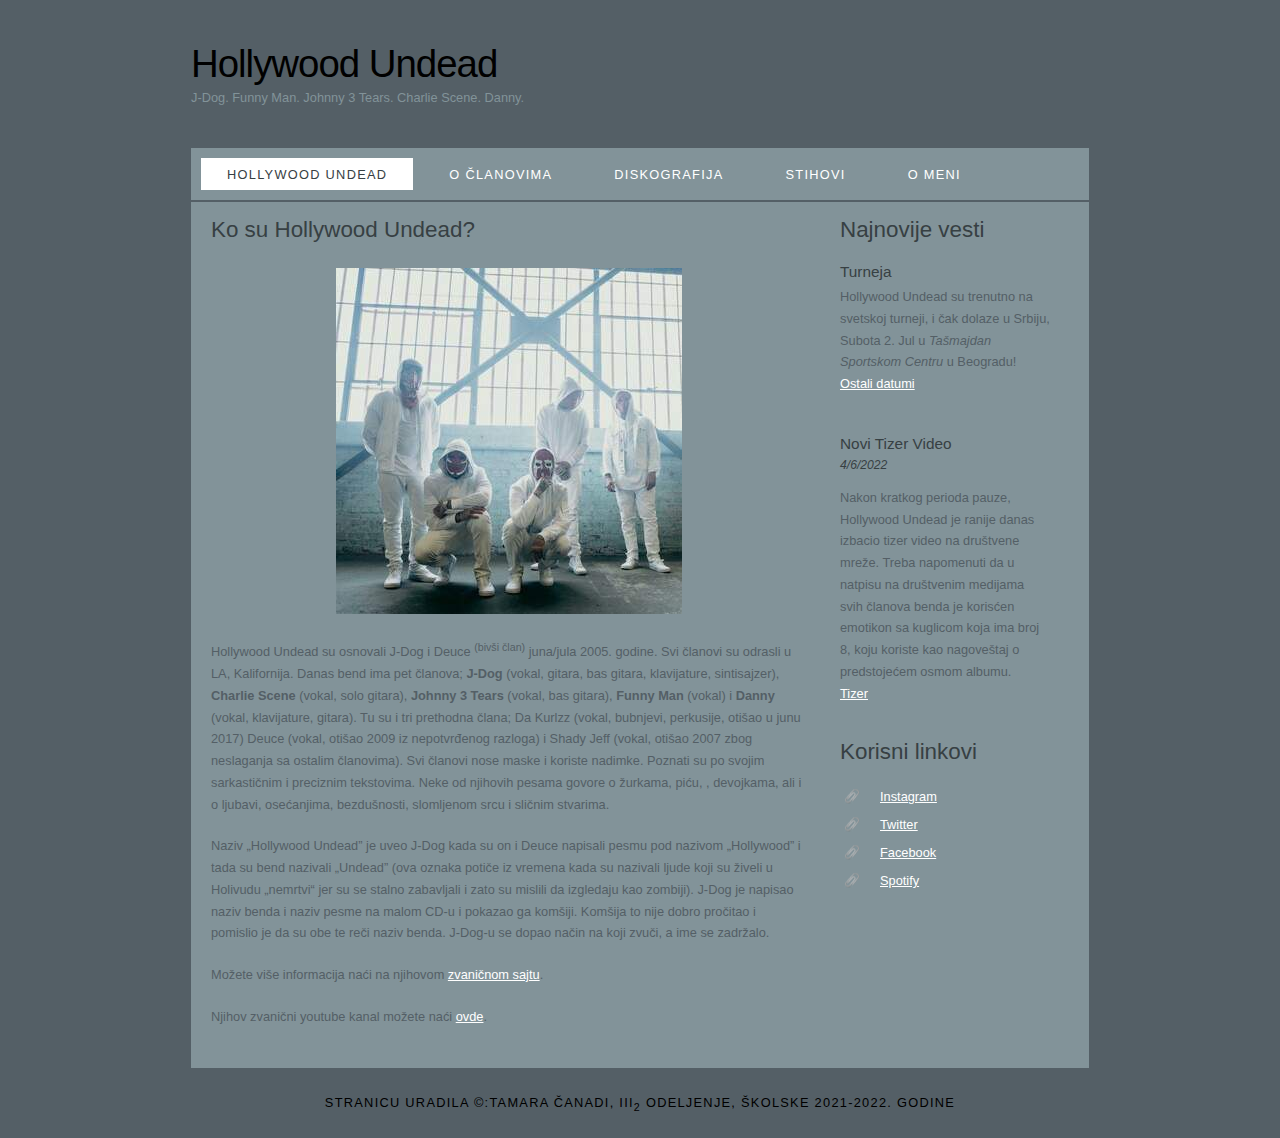
<file: index.html>
<!DOCTYPE HTML>
<html>

<head>
  <title>Hollywood Undead</title>
  <meta name="description" content="website description" />
  <meta name="keywords" content="website keywords, website keywords" />
  <meta http-equiv="content-type" content="text/html; charset=UTF-8" />
  <link rel="stylesheet" type="text/css" href="style/style.css" title="style" />
</head>

<body>
  <div id="main">
    <div id="header">
      <div id="logo">
        <div id="logo_text">
          <h1>Hollywood Undead<span class="logo_colour"></h1>
          <h2>J-Dog. Funny Man. Johnny 3 Tears. Charlie Scene. Danny.</h2>
        </div>
      </div>
      <div id="menubar">
        <ul id="menu">
          <li class="selected"><a href="index.html">HollyWood Undead</a></li>
          <li><a href="examples.html">O članovima</a></li>
          <li><a href="page.html">Diskografija</a></li>
          <li><a href="another_page.html">Stihovi</a></li>
          <li><a href="contact.html">O meni</a></li>
        </ul>
      </div>
    </div>
    <div id="site_content">
      <div class="sidebar">
        <h3>Najnovije vesti</h3>
        <h4>Turneja</h4>
        <p>Hollywood Undead su trenutno na svetskoj turneji, i čak dolaze u Srbiju, Subota 2. Jul u <i>Tašmajdan Sportskom Centru </i>u Beogradu!<br /><a href="https://store.hollywoodundead.com/pages/tour">Ostali datumi</a></p>
        <p></p>
        <h4>Novi Tizer Video</h4>
        <h5>4/6/2022</h5>
        <p>Nakon kratkog perioda pauze, Hollywood Undead je ranije danas izbacio tizer video na društvene mreže. Treba napomenuti da u natpisu na društvenim medijama svih članova benda je korisćen emotikon sa kuglicom koja ima broj 8, koju koriste kao nagoveštaj o predstojećem osmom albumu. <br /><a href="https://twitter.com/hollywoodundead/status/1533152260166799360">Tizer</a></p>
        <h3>Korisni linkovi</h3>
        <ul>
          <li><a href="https://www.instagram.com/hollywoodundead/">Instagram</a></li>
          <li><a href="https://mobile.twitter.com/hollywoodundead">Twitter</a></li>
          <li><a href="https://www.facebook.com/hollywoodundead">Facebook</a></li>
          <li><a href="https://open.spotify.com/artist/0CEFCo8288kQU7mJi25s6E">Spotify</a></li>
      </div>
      <div id="content">
        <h1>Ko su Hollywood Undead?</h1>
        <span class="center"><img src="style/prvaslika.jpg"/></span>
        <p>Hollywood Undead su osnovali J-Dog i Deuce <sup>(bivši član)</sup> juna/jula 2005. godine. Svi članovi su odrasli u LA, Kalifornija. Danas bend ima pet članova; <b>J-Dog</b> (vokal, gitara, bas gitara, klavijature, sintisajzer), <b>Charlie Scene</b> (vokal, solo gitara), <B>Johnny 3 Tears</B> (vokal, bas gitara), <b>Funny Man</b> (vokal) i <b>Danny</b> (vokal, klavijature, gitara). Tu su i tri prethodna člana; Da Kurlzz (vokal, bubnjevi, perkusije, otišao u junu 2017) Deuce (vokal, otišao 2009 iz nepotvrđenog razloga) i Shady Jeff (vokal, otišao 2007 zbog neslaganja sa ostalim članovima). Svi članovi nose maske i koriste nadimke. Poznati su po svojim sarkastičnim i preciznim tekstovima. Neke od njihovih pesama govore o žurkama, piću, , devojkama, ali i o ljubavi, osećanjima, bezdušnosti, slomljenom srcu i sličnim stvarima.</p>
        <p>Naziv „Hollywood Undead” je uveo J-Dog kada su on i Deuce napisali pesmu pod nazivom „Hollywood” i tada su bend nazivali „Undead” (ova oznaka potiče iz vremena kada su nazivali ljude koji su živeli u Holivudu „nemrtvi“ jer su se stalno zabavljali i zato su mislili da izgledaju kao zombiji). J-Dog je napisao naziv benda i naziv pesme na malom CD-u i pokazao ga komšiji. Komšija to nije dobro pročitao i pomislio je da su obe te reči naziv benda. J-Dog-u se dopao način na koji zvuči, a ime se zadržalo.</p>
        <p>Možete više informacija naći na njihovom  <a href="https://store.hollywoodundead.com/">zvaničnom sajtu</a>.</p>
        <p>Njihov zvanični youtube kanal možete naći <a href="https://www.youtube.com/channel/UCYEIC1WKHEJHR971HIySQMg">ovde</a>.</p>
      </div>
    </div>
    <div id="footer">
      <p>Stranicu uradila &copy;:Tamara Čanadi, III<sub>2</sub> odeljenje, školske 2021-2022. godine</p>
    </div>
  </div>
</body>
</html>
</file>
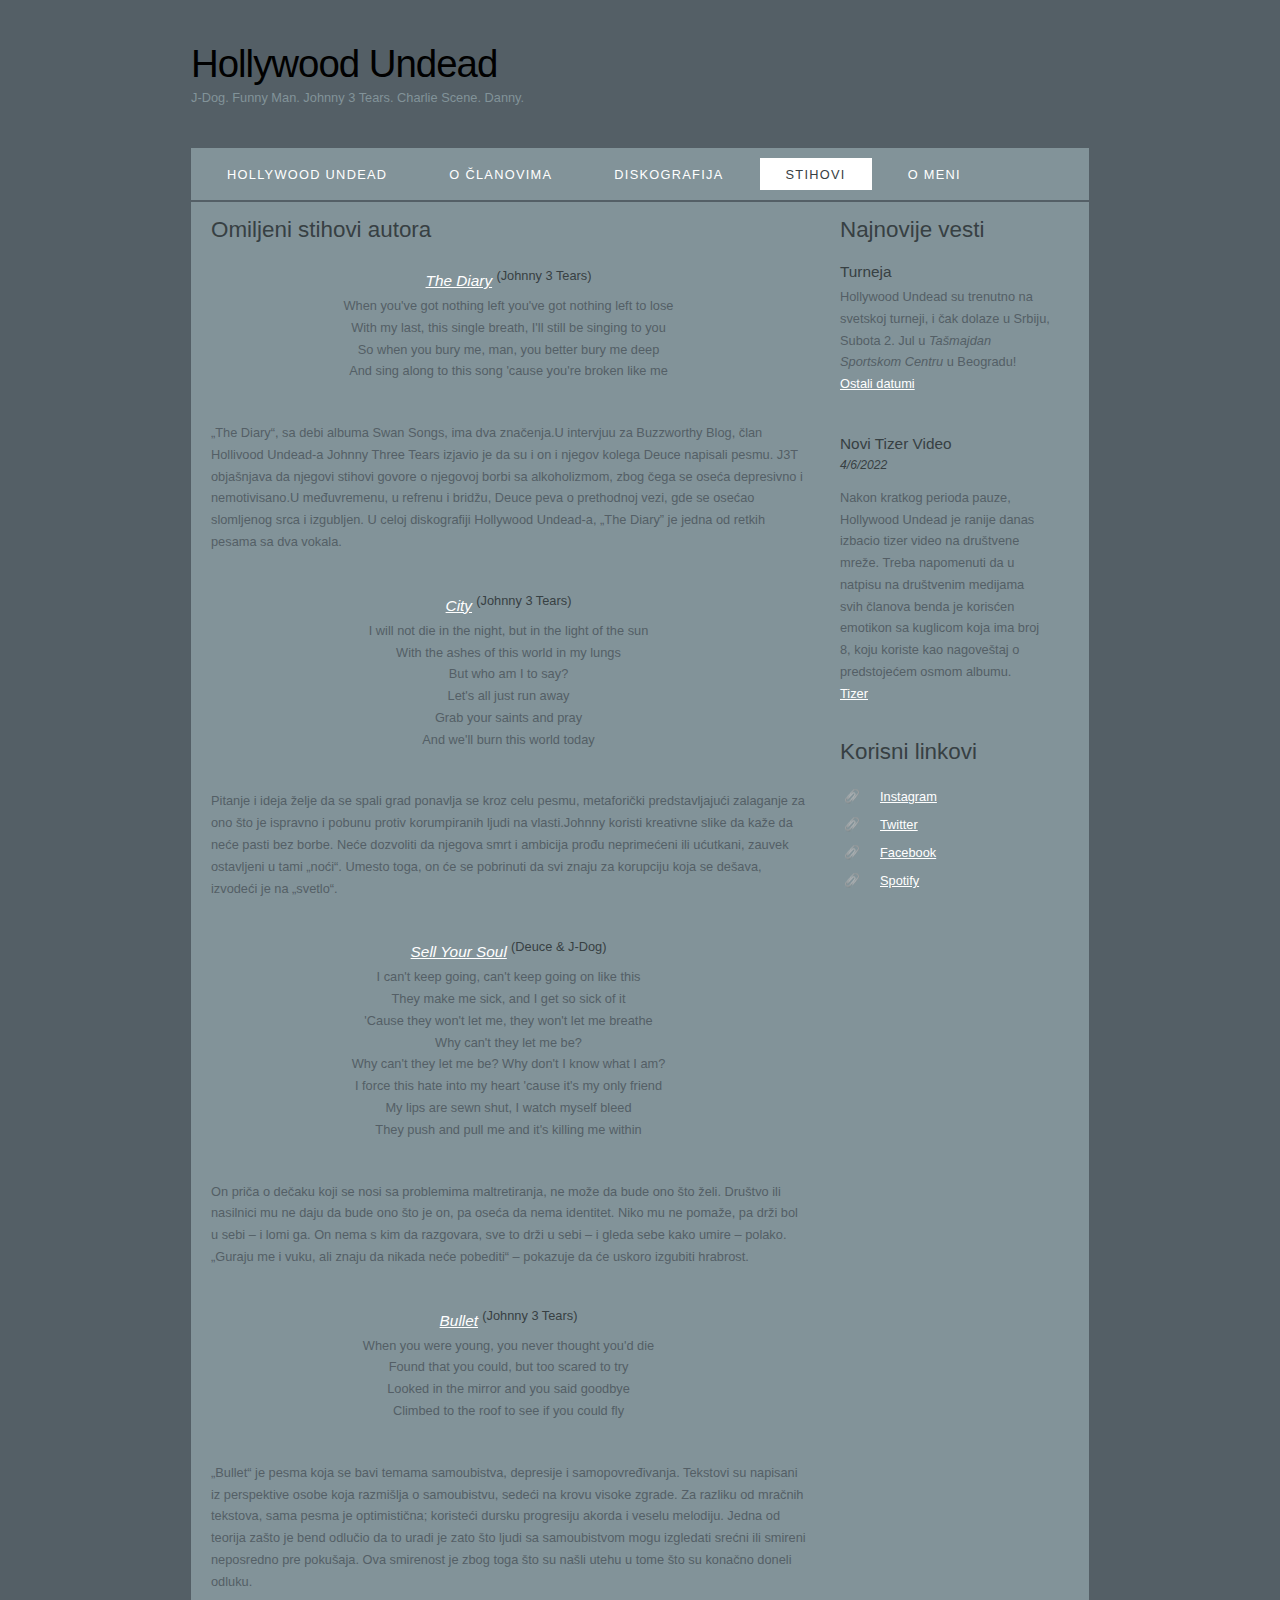
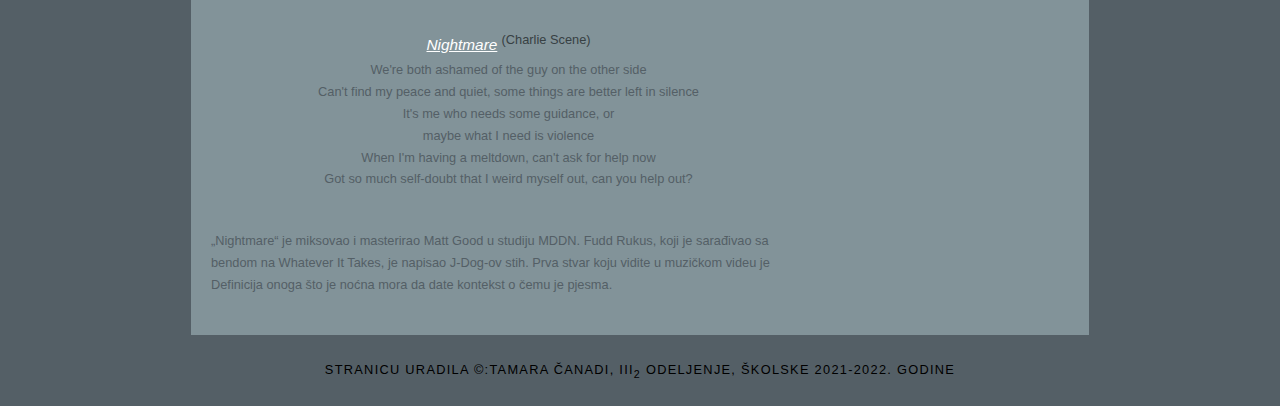
<file: another_page.html>
<!DOCTYPE HTML>
<html>

<head>
  <title>Tekstovi</title>
  <meta name="description" content="website description" />
  <meta name="keywords" content="website keywords, website keywords" />
  <meta http-equiv="content-type" content="text/html; charset=UTF-8" />
  <link rel="stylesheet" type="text/css" href="style/style.css" title="style" />
</head>

<body>
  <div id="main">
    <div id="header">
      <div id="logo">
        <div id="logo_text">
          <h1>Hollywood Undead<span class="logo_colour"></h1>
          <h2>J-Dog. Funny Man. Johnny 3 Tears. Charlie Scene. Danny.</h2>
        </div>
      </div>
      <div id="menubar">
        <ul id="menu">
          <li><a href="index.html">Hollywood Undead</a></li>
          <li><a href="examples.html">O članovima</a></li>
          <li><a href="page.html">Diskografija</a></li>
          <li class="selected"><a href="another_page.html">Stihovi</a></li>
          <li><a href="contact.html">O meni</a></li>
        </ul>
      </div>
    </div>
    <div id="site_content">
      <div class="sidebar">
        <h3>Najnovije vesti</h3>
        <h4>Turneja</h4>
        <p>Hollywood Undead su trenutno na svetskoj turneji, i čak dolaze u Srbiju, Subota 2. Jul u <i>Tašmajdan Sportskom Centru </i>u Beogradu!<br /><a href="https://store.hollywoodundead.com/pages/tour">Ostali datumi</a></p>
        <p></p>
        <h4>Novi Tizer Video</h4>
        <h5>4/6/2022</h5>
        <p>Nakon kratkog perioda pauze, Hollywood Undead je ranije danas izbacio tizer video na društvene mreže. Treba napomenuti da u natpisu na društvenim medijama svih članova benda je korisćen emotikon sa kuglicom koja ima broj 8, koju koriste kao nagoveštaj o predstojećem osmom albumu. <br /><a href="https://twitter.com/hollywoodundead/status/1533152260166799360">Tizer</a></p>
        <h3>Korisni linkovi</h3>
        <ul>
          <li><a href="https://www.instagram.com/hollywoodundead/">Instagram</a></li>
          <li><a href="https://mobile.twitter.com/hollywoodundead">Twitter</a></li>
          <li><a href="https://www.facebook.com/hollywoodundead">Facebook</a></li>
          <li><a href="https://open.spotify.com/artist/0CEFCo8288kQU7mJi25s6E">Spotify</a></li>
        </ul>
      </div>
      <div id="content">
        <h1>Omiljeni stihovi autora</h1>
        <span class="center">  <section>
          <h4><i><a href="https://www.youtube.com/watch?v=sHA6FbsTQKw">The Diary</a></i> <sup>(Johnny 3 Tears)</sup></h4>
         <p>When you've got nothing left you've got nothing left to lose<br>
          With my last, this single breath, I'll still be singing to you<br>
          So when you bury me, man, you better bury me deep<br>
          And sing along to this song 'cause you're broken like me<br></p>
         </section></span>
         <P>„The Diary“, sa debi albuma Swan Songs, ima dva značenja.U intervjuu za Buzzworthy Blog, član Hollivood Undead-a Johnny Three Tears izjavio je da su i on i njegov kolega Deuce napisali pesmu. J3T objašnjava da njegovi stihovi govore o njegovoj borbi sa alkoholizmom, zbog čega se oseća depresivno i nemotivisano.U međuvremenu, u refrenu i bridžu, Deuce peva o prethodnoj vezi, gde se osećao slomljenog srca i izgubljen.
          U celoj diskografiji Hollywood Undead-a, „The Diary” je jedna od retkih pesama sa dva vokala.</p>
          <span class="center">  <section>
              <h4><i><a href="https://www.youtube.com/watch?v=CnPhtmgUYQ0">City</a></i> <sup>(Johnny 3 Tears)</sup></h4>
             <p>I will not die in the night, but in the light of the sun<br>
              With the ashes of this world in my lungs<br>
              But who am I to say?<br>
              Let's all just run away<br>
              Grab your saints and pray<br>
              And we'll burn this world today<br></p>
             </section></span>
             <p>Pitanje i ideja želje da se spali grad ponavlja se kroz celu pesmu, metaforički predstavljajući zalaganje za ono što je ispravno i pobunu protiv korumpiranih ljudi na vlasti.Johnny koristi kreativne slike da kaže da neće pasti bez borbe. Neće dozvoliti da njegova smrt i ambicija prođu neprimećeni ili ućutkani, zauvek ostavljeni u tami „noći“. Umesto toga, on će se pobrinuti da svi znaju za korupciju koja se dešava, izvodeći je na „svetlo“.</p>
                      <span class="center">  <section>
              <h4><i><a href="https://www.youtube.com/watch?v=UAn8cEwWq4Q">Sell Your Soul</a></i> <sup>(Deuce & J-Dog)</sup></h4>
             <p>I can't keep going, can't keep going on like this<br>
              They make me sick, and I get so sick of it<br>
              'Cause they won't let me, they won't let me breathe<br>
              Why can't they let me be?<br>
              Why can't they let me be? Why don't I know what I am?<br>
              I force this hate into my heart 'cause it's my only friend<br>
              My lips are sewn shut, I watch myself bleed<br>
              They push and pull me and it's killing me within<br></p>
             </section></span>
             <p>On priča o dečaku koji se nosi sa problemima maltretiranja, ne može da bude ono što želi. Društvo ili nasilnici mu ne daju da bude ono što je on, pa oseća da nema identitet. Niko mu ne pomaže, pa drži bol u sebi – i lomi ga. On nema s kim da razgovara, sve to drži u sebi – i gleda sebe kako umire – polako. „Guraju me i vuku, ali znaju da nikada neće pobediti“ – pokazuje da će uskoro izgubiti hrabrost. </p>
             <span class="center">  <section>
            <h4><i><a href="https://www.youtube.com/watch?v=lP077RitNAc">Bullet</a></i> <sup>(Johnny 3 Tears)</sup></h4>
           <p>When you were young, you never thought you'd die<br>
            Found that you could, but too scared to try<br>
            Looked in the mirror and you said goodbye<br>
            Climbed to the roof to see if you could fly<br></p>
           </section></span>
           <p>„Bullet“ je pesma koja se bavi temama samoubistva, depresije i samopovređivanja. Tekstovi su napisani iz perspektive osobe koja razmišlja o samoubistvu, sedeći na krovu visoke zgrade.
            Za razliku od mračnih tekstova, sama pesma je optimistična; koristeći dursku progresiju akorda i veselu melodiju. Jedna od teorija zašto je bend odlučio da to uradi je zato što ljudi sa samoubistvom mogu izgledati srećni ili smireni neposredno pre pokušaja. Ova smirenost je zbog toga što su našli utehu u tome što su konačno doneli odluku.</p>
          <span class="center">  <section>
           <h4><i><a href="https://www.youtube.com/watch?v=W_2n7zU5K4w">Nightmare</a></i> <sup>(Charlie Scene)</sup></h4>
          <p>We're both ashamed of the guy on the other side<br>
            Can't find my peace and quiet, some things are better left in silence<br>
            It's me who needs some guidance, or<br>
            maybe what I need is violence<br>
            When I'm having a meltdown, can't ask for help now<br>
            Got so much self-doubt that I weird myself out, can you help out?<br></p>
          </section></span>
          <p>„Nightmare“ je miksovao i masterirao Matt Good u studiju MDDN. Fudd Rukus, koji je sarađivao sa bendom na Whatever It Takes, je napisao J-Dog-ov stih. Prva stvar koju vidite u muzičkom videu je Definicija onoga što je noćna mora da date kontekst o čemu je pjesma.
        </p>

      </div>
    </div>
    <div id="footer">
      <p>Stranicu uradila &copy;:Tamara Čanadi, III<sub>2</sub> odeljenje, školske 2021-2022. godine</p>
    </div>
  </div>
</body>
</html>
</file>
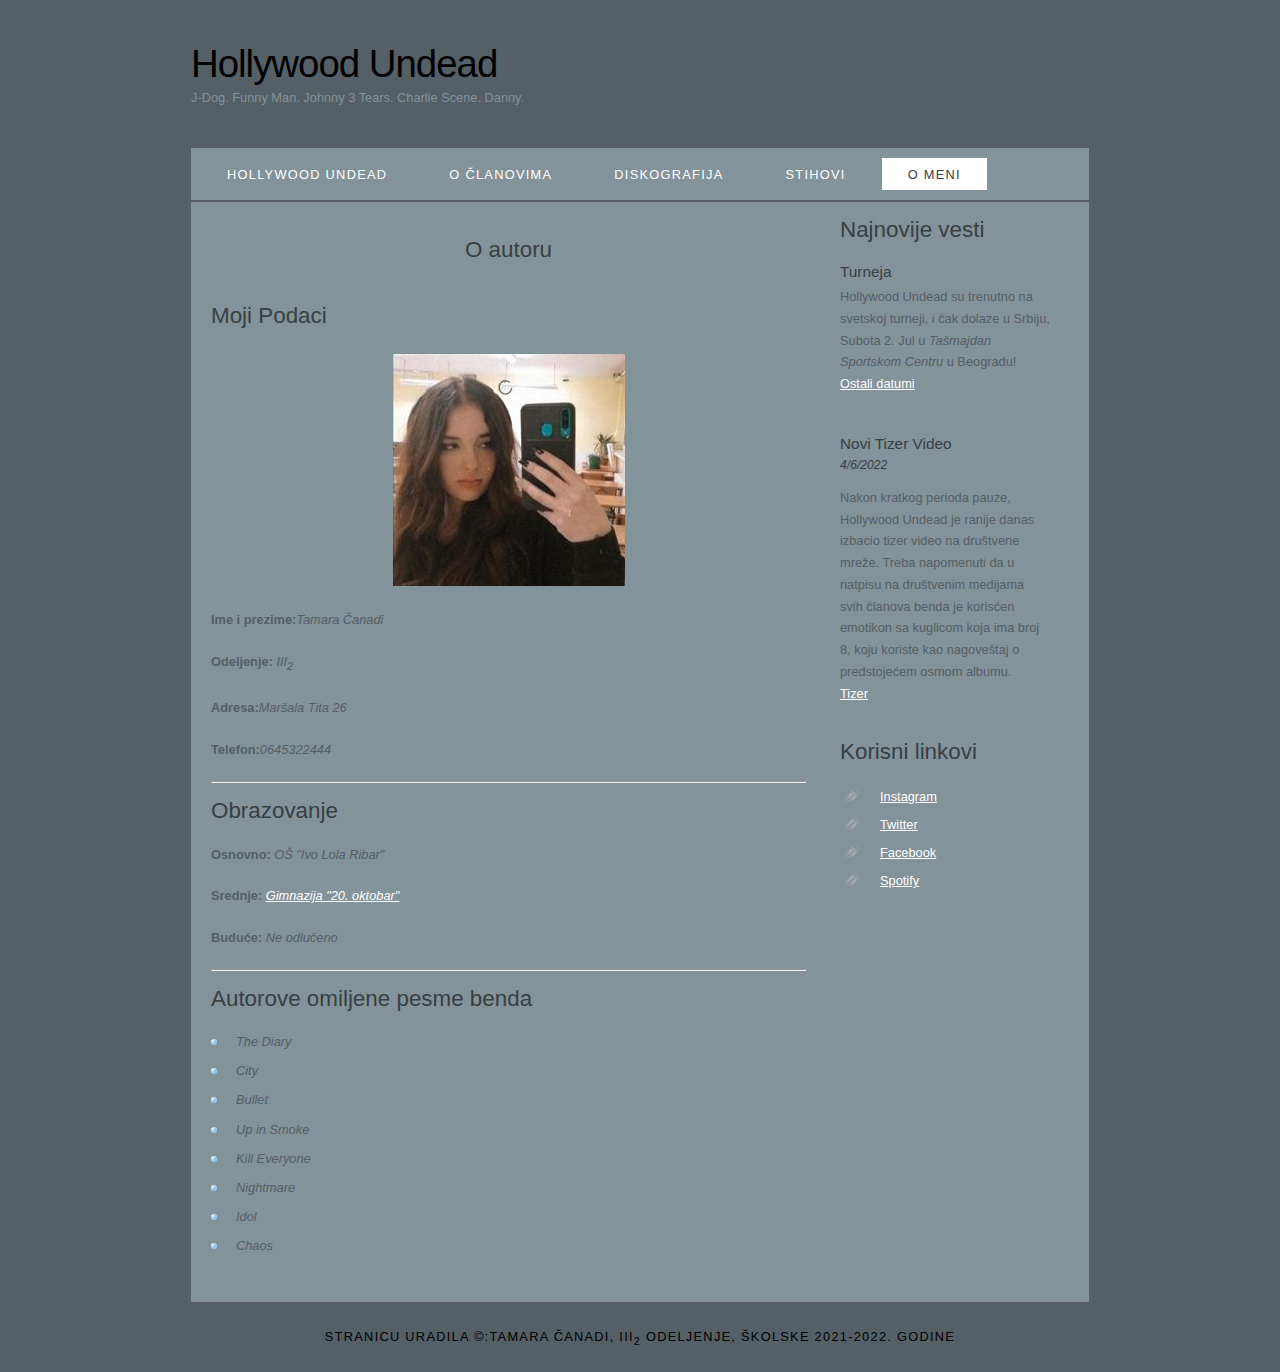
<file: contact.html>
<!DOCTYPE HTML>
<html>

<head>
  <title>O meni</title>
  <meta name="description" content="website description" />
  <meta name="keywords" content="website keywords, website keywords" />
  <meta http-equiv="content-type" content="text/html; charset=UTF-8" />
  <link rel="stylesheet" type="text/css" href="style/style.css" title="style" />
</head>

<body>
  <div id="main">
    <div id="header">
      <div id="logo">
        <div id="logo_text">
          <h1>Hollywood Undead<span class="logo_colour"></h1>
          <h2>J-Dog. Funny Man. Johnny 3 Tears. Charlie Scene. Danny.</h2>
        </div>
      </div>
      <div id="menubar">
        <ul id="menu">
          <li><a href="index.html">Hollywood Undead</a></li>
          <li><a href="examples.html">O članovima</a></li>
          <li><a href="page.html">Diskografija</a></li>
          <li><a href="another_page.html">Stihovi</a></li>
          <li class="selected"><a href="contact.html">O meni</a></li>
        </ul>
      </div>
    </div>
    <div id="site_content">
      <div class="sidebar">
        <h3>Najnovije vesti</h3>
        <h4>Turneja</h4>
        <p>Hollywood Undead su trenutno na svetskoj turneji, i čak dolaze u Srbiju, Subota 2. Jul u <i>Tašmajdan Sportskom Centru </i>u Beogradu!<br /><a href="https://store.hollywoodundead.com/pages/tour">Ostali datumi</a></p>
        <p></p>
        <h4>Novi Tizer Video</h4>
        <h5>4/6/2022</h5>
        <p>Nakon kratkog perioda pauze, Hollywood Undead je ranije danas izbacio tizer video na društvene mreže. Treba napomenuti da u natpisu na društvenim medijama svih članova benda je korisćen emotikon sa kuglicom koja ima broj 8, koju koriste kao nagoveštaj o predstojećem osmom albumu. <br /><a href="https://twitter.com/hollywoodundead/status/1533152260166799360">Tizer</a></p>
        <h3>Korisni linkovi</h3>
        <ul>
          <li><a href="https://www.instagram.com/hollywoodundead/">Instagram</a></li>
          <li><a href="https://mobile.twitter.com/hollywoodundead">Twitter</a></li>
          <li><a href="https://www.facebook.com/hollywoodundead">Facebook</a></li>
          <li><a href="https://open.spotify.com/artist/0CEFCo8288kQU7mJi25s6E">Spotify</a></li>
        </ul>
      </div>
      <div id="content">
        <span class="center"><h1>O autoru</h1></span>
        <h2> Moji Podaci</h2>
        <span class="center"><img src="style/slikamene.jpg"/></span>
        <p><b>Ime i prezime:</b><em>Tamara Čanadi</em></p>
        <p><b>Odeljenje: </b><em>III<sub>2</sub></em> </p>
        <p><b>Adresa:</b><em>Maršala Tita 26</em></p>
        <p><b>Telefon:</b><em>0645322444</em></p>
        <hr>
        <h2>Obrazovanje</h2>
        <p><b>Osnovno:</b> <i>OŠ "Ivo Lola Ribar"</i></p>
        <p><b>Srednje:</b> <i><a href="https://gimnazijabp.edu.rs/">Gimnazija "20. oktobar"</a></i></p>
        <p><b>Buduće:</b> <i>Ne odlučeno</i></p>
        <hr>
        <h2>Autorove omiljene pesme benda</h2>
        <ul>
          <li><i>The Diary</i></li>
          <li><i>City</i></li>
          <li><i>Bullet</i></li>
          <li><i>Up in Smoke</i></li>
          <li><i>Kill Everyone</i></li>
          <li><i>Nightmare</i></li>
          <li><i>Idol</i></li>
          <li><i>Chaos</i></li>
        </ul>
      </div>
    </div>
    <div id="footer">
      <p>Stranicu uradila &copy;:Tamara Čanadi, III<sub>2</sub> odeljenje, školske 2021-2022. godine</p>
    </div>
  </div>
</body>
</html>
</file>
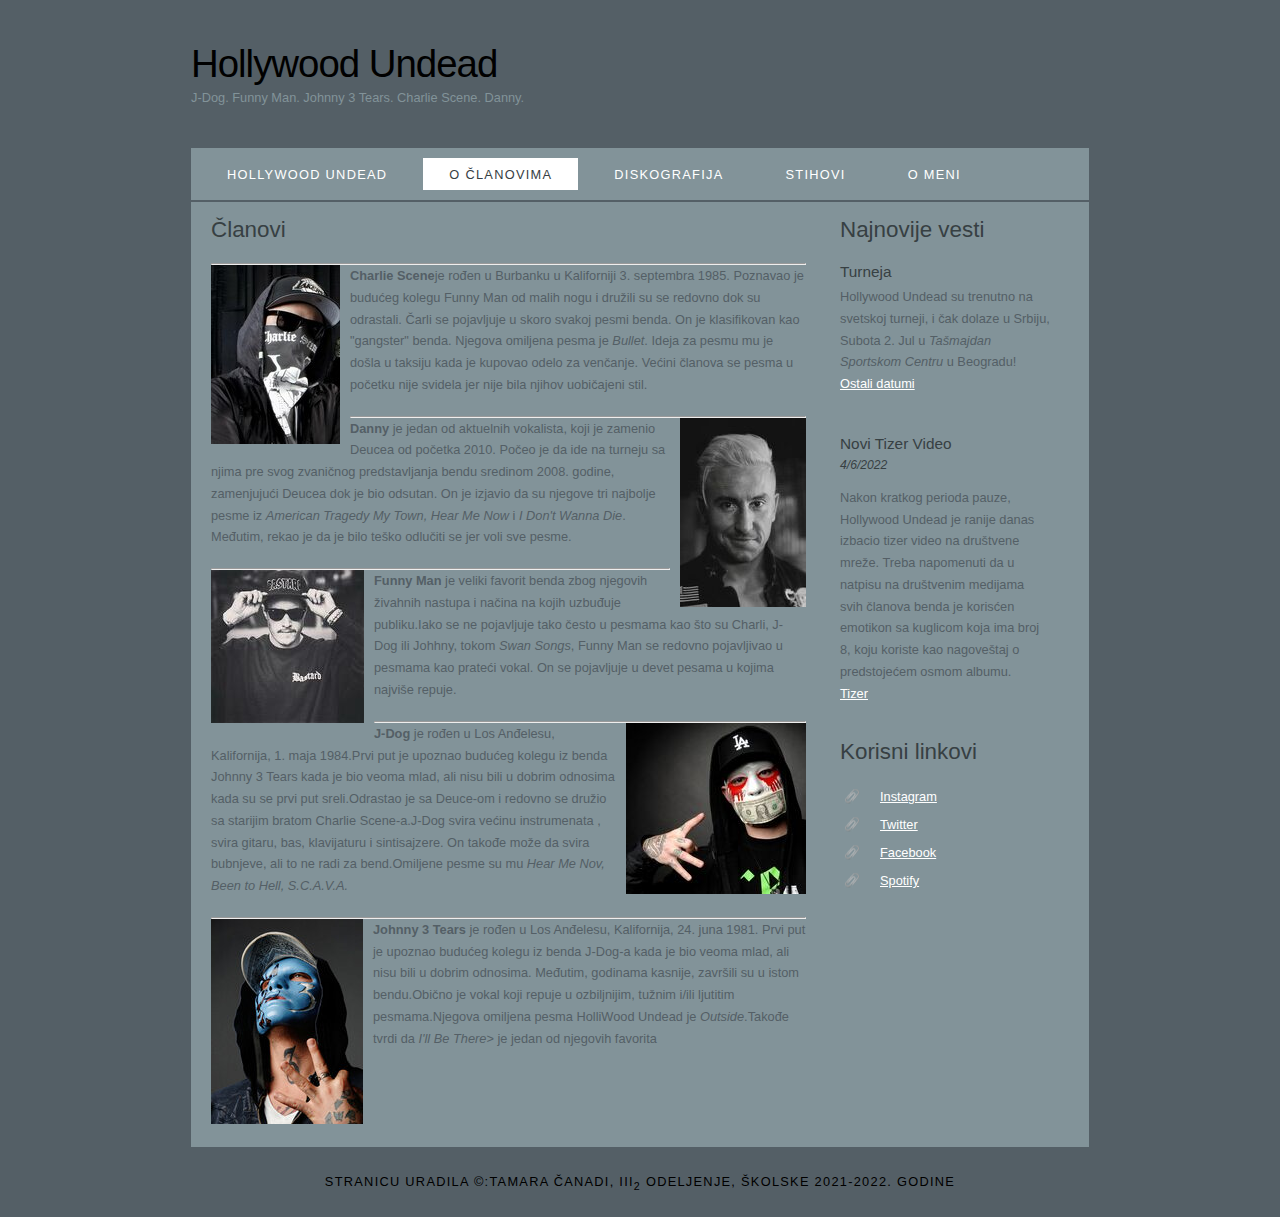
<file: examples.html>
<!DOCTYPE HTML>
<html>

<head>
  <title>O članovima</title>
  <meta name="description" content="website description" />
  <meta name="keywords" content="website keywords, website keywords" />
  <meta http-equiv="content-type" content="text/html; charset=UTF-8" />
  <link rel="stylesheet" type="text/css" href="style/style.css" title="style" />
</head>

<body>
  <div id="main">
    <div id="header">
      <div id="logo">
        <div id="logo_text">
          <h1>Hollywood Undead<span class="logo_colour"></h1>
          <h2>J-Dog. Funny Man. Johnny 3 Tears. Charlie Scene. Danny.</h2>
        </div>
      </div>
      <div id="menubar">
        <ul id="menu">
          <li><a href="index.html">Hollywood Undead</a></li>
          <li class="selected"><a href="examples.html">O članovima</a></li>
          <li><a href="page.html">Diskografija</a></li>
          <li><a href="another_page.html">Stihovi</a></li>
          <li><a href="contact.html">O  meni</a></li>
        </ul>
      </div>
    </div>
    <div id="site_content">
      <div class="sidebar">
        <h3>Najnovije vesti</h3>
        <h4>Turneja</h4>
        <p>Hollywood Undead su trenutno na svetskoj turneji, i čak dolaze u Srbiju, Subota 2. Jul u <i>Tašmajdan Sportskom Centru </i>u Beogradu!<br /><a href="https://store.hollywoodundead.com/pages/tour">Ostali datumi</a></p>
        <p></p>
        <h4>Novi Tizer Video</h4>
        <h5>4/6/2022</h5>
        <p>Nakon kratkog perioda pauze, Hollywood Undead je ranije danas izbacio tizer video na društvene mreže. Treba napomenuti da u natpisu na društvenim medijama svih članova benda je korisćen emotikon sa kuglicom koja ima broj 8, koju koriste kao nagoveštaj o predstojećem osmom albumu. <br /><a href="https://twitter.com/hollywoodundead/status/1533152260166799360">Tizer</a></p>
        <h3>Korisni linkovi</h3>
        <ul>
          <li><a href="https://www.instagram.com/hollywoodundead/">Instagram</a></li>
          <li><a href="https://mobile.twitter.com/hollywoodundead">Twitter</a></li>
          <li><a href="https://www.facebook.com/hollywoodundead">Facebook</a></li>
          <li><a href="https://open.spotify.com/artist/0CEFCo8288kQU7mJi25s6E">Spotify</a></li>
        </ul>
      </div>
      <div id="content">
        <h2>Članovi</h2>
        <hr>
        <span class="left"><img src="style/charlie.jpg" alt="charlie scene" /></span>
        <p>
          <b>Charlie Scene</b>je rođen u Burbanku u Kaliforniji 3. ​​septembra 1985. Poznavao je budućeg kolegu Funny Man od malih nogu i družili su se redovno dok su odrastali. Čarli se pojavljuje u skoro svakoj pesmi benda. On je klasifikovan kao "gangster" benda. Njegova omiljena pesma je <i>Bullet</i>. Ideja za pesmu mu je došla u taksiju kada je kupovao odelo za venčanje. Većini članova se pesma u početku nije svidela jer nije bila njihov uobičajeni stil.</p> 
          <hr>
          <span class="right"><img src="style/danny.jpg" alt="danny" /></span>
        <p><b>Danny </b>je jedan od aktuelnih vokalista, koji je zamenio Deucea od početka 2010. Počeo je da ide na turneju sa njima pre svog zvaničnog predstavljanja bendu sredinom 2008. godine, zamenjujući Deucea dok je bio odsutan.
          On je izjavio da su njegove tri najbolje pesme iz <i>American Tragedy My Town, Hear Me Now</i> i <i>I Don't Wanna Die</i>. Međutim, rekao je da je bilo teško odlučiti se jer voli sve pesme.</p>
          <hr>
          <span class="left"><img src="style/funnyman.jpg" alt="funny man" /></span>
        <p><b>Funny Man</b> je veliki favorit benda zbog njegovih živahnih nastupa i načina na kojih uzbuđuje publiku.Iako se ne pojavljuje tako često u pesmama kao što su Charli, J-Dog ili Johhny, tokom <i>Swan Songs</i>, Funny Man se redovno pojavljivao u pesmama kao prateći vokal. On se pojavljuje u devet pesama u kojima najviše repuje.</p>
        <hr>
        <span class="right"><img src="style/jdog.jpg" alt="J-Dog" /></span>
        <p><b>J-Dog</b> je rođen u Los Anđelesu, Kalifornija, 1. maja 1984.Prvi put je upoznao budućeg kolegu iz benda Johnny 3 Tears kada je bio veoma mlad, ali nisu bili u dobrim odnosima kada su se prvi put sreli.Odrastao je sa Deuce-om i redovno se družio sa starijim bratom Charlie Scene-a.J-Dog svira većinu instrumenata , svira gitaru, bas, klavijaturu i sintisajzere. On takođe može da svira bubnjeve, ali to ne radi za bend.Omiljene pesme su mu <i>Hear Me Nov, Been to Hell, S.C.A.V.A.</i></p>
        <hr>
        <span class="left"><img src="style/j3t.jpg" alt="johhny 3 tears" /></span>
        <p><b>Johnny 3 Tears</b> je rođen u Los Anđelesu, Kalifornija, 24. juna 1981. Prvi put je upoznao budućeg kolegu iz benda J-Dog-a kada je bio veoma mlad, ali nisu bili u dobrim odnosima. Međutim, godinama kasnije, završili su u istom bendu.Obično je vokal koji repuje u ozbiljnijim, tužnim i/ili ljutitim pesmama.Njegova omiljena pesma HolliWood Undead je <i>Outside</i>.Takođe tvrdi da <i>I'll Be There</i>> je jedan od njegovih favorita
        </p>

      </div>
    </div>
    <div id="footer">
      <p>Stranicu uradila &copy;:Tamara Čanadi, III<sub>2</sub> odeljenje, školske 2021-2022. godine</p>
    </div>
  </div>
</body>
</html>
</file>
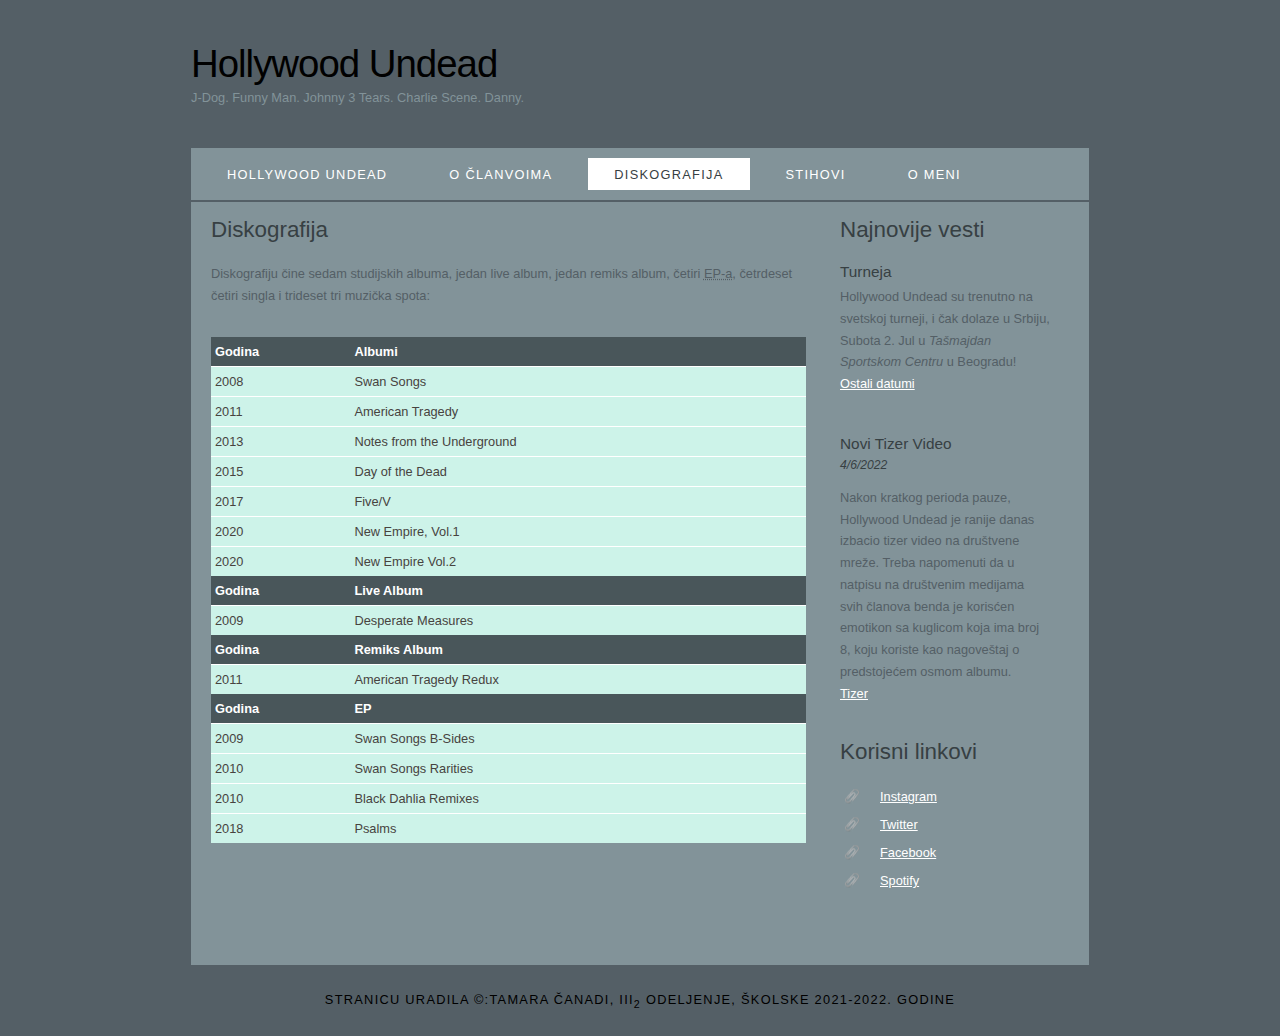
<file: page.html>
<!DOCTYPE HTML>
<html>

<head>
  <title>Diskografija</title>
  <meta name="description" content="website description" />
  <meta name="keywords" content="website keywords, website keywords" />
  <meta http-equiv="content-type" content="text/html; charset=UTF-8" />
  <link rel="stylesheet" type="text/css" href="style/style.css" title="style" />
</head>

<body>
  <div id="main">
    <div id="header">
      <div id="logo">
        <div id="logo_text">
          <h1>Hollywood Undead<span class="logo_colour"></h1>
          <h2>J-Dog. Funny Man. Johnny 3 Tears. Charlie Scene. Danny.</h2>
        </div>
      </div>
      <div id="menubar">
        <ul id="menu">
          <li><a href="index.html">Hollywood Undead</a></li>
          <li><a href="examples.html">O Članvoima</a></li>
          <li class="selected"><a href="page.html">Diskografija</a></li>
          <li><a href="another_page.html">Stihovi</a></li>
          <li><a href="contact.html">O meni</a></li>
        </ul>
      </div>
    </div>
    <div id="site_content">
      <div class="sidebar">
        <h3>Najnovije vesti</h3>
        <h4>Turneja</h4>
        <p>Hollywood Undead su trenutno na svetskoj turneji, i čak dolaze u Srbiju, Subota 2. Jul u <i>Tašmajdan Sportskom Centru </i>u Beogradu!<br /><a href="https://store.hollywoodundead.com/pages/tour">Ostali datumi</a></p>
        <p></p>
        <h4>Novi Tizer Video</h4>
        <h5>4/6/2022</h5>
        <p>Nakon kratkog perioda pauze, Hollywood Undead je ranije danas izbacio tizer video na društvene mreže. Treba napomenuti da u natpisu na društvenim medijama svih članova benda je korisćen emotikon sa kuglicom koja ima broj 8, koju koriste kao nagoveštaj o predstojećem osmom albumu. <br /><a href="https://twitter.com/hollywoodundead/status/1533152260166799360">Tizer</a></p>
        <h3>Korisni linkovi</h3>
        <ul>
          <li><a href="https://www.instagram.com/hollywoodundead/">Instagram</a></li>
          <li><a href="https://mobile.twitter.com/hollywoodundead">Twitter</a></li>
          <li><a href="https://www.facebook.com/hollywoodundead">Facebook</a></li>
          <li><a href="https://open.spotify.com/artist/0CEFCo8288kQU7mJi25s6E">Spotify</a></li>
        </ul>
      </div>
      <div id="content">
        <h2>Diskografija</h2>
        <p>Diskografiju čine sedam studijskih albuma, jedan live album, jedan remiks album, četiri <abbr title=" muzičke ploče ili CD-ovi koji su predugački da bi bili singlovi, a prekratki da bi bili albumi">EP-a</abbr>, četrdeset četiri singla i trideset tri muzička spota:</p>
        <table style="width:100%; border-spacing:0;">
          <tr><th>Godina</th><th>Albumi</th></tr>
          <tr><td>2008</td><td>Swan Songs</td></tr>
          <tr><td>2011</td><td>American Tragedy</td></tr>
          <tr><td>2013</td><td>Notes from  the Underground</td></tr>
          <tr><td>2015</td><td>Day of the Dead</td></tr>
          <tr><td>2017</td><td>Five/V</td></tr>
          <tr><td>2020</td><td>New Empire, Vol.1</td></tr>
          <tr><td>2020</td><td>New Empire Vol.2</td></tr>
          <tr><th>Godina</th><th>Live Album</th></tr>
          <tr><td>2009</td><td>Desperate Measures</td></tr>
          <tr><th>Godina</th><th>Remiks Album</th></tr>
          <tr><td>2011</td><td>American Tragedy Redux</td></tr>
          <tr><th>Godina</th><th>EP</th></tr>
          <tr><td>2009</td><td>Swan Songs B-Sides</td></tr>
          <tr><td>2010</td><td>Swan Songs Rarities</td></tr>
          <tr><td>2010</td><td>Black Dahlia Remixes</td></tr>
          <tr><td>2018</td><td>Psalms</td></tr>
        </table>
      </div>
    </div>
    <div id="footer">
      <p>Stranicu uradila &copy;:Tamara Čanadi, III<sub>2</sub> odeljenje, školske 2021-2022. godine</p>
    </div>
  </div>
</body>
</html>
</file>
<file: style/style.css>
html
{ height: 100%;}

*
{ margin: 0;
  padding: 0;}

body
{ font: normal .80em 'trebuchet ms', arial, sans-serif;
  background: #545F66 ;
  color: #545F66;}

p
{ padding: 0 0 20px 0;
  line-height: 1.7em;}

img
{ border: 0;}

h1, h2, h3, h4, h5, h6 
{ font: normal 175% 'century gothic', arial, sans-serif;
  color: #374043;
  margin: 0 0 15px 0;
  padding: 15px 0 5px 0;}

h2
{ font: normal 175% 'century gothic', arial, sans-serif;}

h4, h5, h6
{ margin: 0;
  padding: 0 0 5px 0;
  font: normal 120% arial, sans-serif;}

h5, h6
{ font: italic 95% arial, sans-serif;
  padding: 0 0 15px 0;}

a, a:hover
{ outline: none;
  text-decoration: underline;
  color: #FFF;}

a:hover
{ text-decoration: none;}

.left
{ float: left;
  width: auto;
  margin-right: 10px;}

.right
{ float: right; 
  width: auto;
  margin-left: 10px;}

.center
{ display: block;
  text-align: center;
  margin: 20px auto;}

blockquote
{ margin: 20px 0; 
  padding: 10px 20px 0 20px;
  border: 1px solid #E5E5DB;
  background: #FFF;}

ul
{ margin: 2px 0 22px 17px;}

ul li
{ list-style-type: circle;
  margin: 0 0 6px 0; 
  padding: 0 0 4px 5px;}

ol
{ margin: 8px 0 22px 20px;}

ol li
{ margin: 0 0 11px 0;}

#main, #logo, #menubar, #site_content, #footer
{ margin-left: auto; 
  margin-right: auto;}

#header
{ background: transparent;
  height: 202px;}

#logo
{ width: 898px;
  position: relative;
  height: 148px;}

#logo #logo_text 
{ position: absolute; 
  top: 20px;
  left: 0;}

#logo h1, #logo h2
{ font: normal 300% 'century gothic', arial, sans-serif;
  border-bottom: 0;
  text-transform: none;
  margin: 0;}

#logo_text h1, #logo_text h1 a, #logo_text h1 a:hover 
{ padding: 22px 0 0 0;
  color: #000;
  letter-spacing: -1px;
  text-decoration: none;}

#logo_text h1 a .logo_colour
{ color: #121516;}

#logo_text h1 a .logo_colour2
{ color: #f5f5f5;}

#logo_text h2
{ font-size: 100%;
  padding: 4px 0 0 0;
  color: #829399;}

#menubar
{ width: 898px;
  height: 52px;
  padding: 0;
  background: #829399;} 

ul#menu, ul#menu li
{ float: left;
  margin: 0; 
  padding: 0;}

ul#menu li
{ list-style: none;}

ul#menu li a
{ letter-spacing: 0.1em;
  font: normal 100% arial, sans-serif;
  display: block; 
  float: left; 
  height: 17px;
  margin: 10px 0 0 10px;
  padding: 9px 26px 6px 26px;
  text-align: center;
  color: #FFF;
  text-transform: uppercase;
  text-decoration: none;
  background: transparent;} 

ul#menu li a:hover, ul#menu li.selected a, ul#menu li.selected a:hover
{ color: #374043;
  background: #fff;}

#site_content
{ width: 854px;
  overflow: hidden;
  margin: 0 auto 0 auto;
  padding: 0 24px 20px 20px;
  background: #829399;} 

.sidebar
{ float: right;
  width: 210px;
  padding: 0 15px 20px 15px;}

.sidebar ul
{ width: 198px; 
  padding: 4px 0 0 0; 
  margin: 4px 0 30px 0;}

.sidebar li
{ list-style: none; 
  padding: 0 0 7px 0; }

.sidebar li a, .sidebar li a:hover
{ padding: 0 0 0 40px;
  display: block;
  background: transparent url(link.png) no-repeat left center;} 

.sidebar li a.selected
{ color: #374043;
  text-decoration: none;} 

#content
{ text-align: left;
  float: left;
  width: 595px;
  padding: 0;}

#content ul
{ margin: 2px 0 22px 0px;}

#content ul li
{ list-style-type: none;
  background: url(bullet.png) no-repeat;
  margin: 0 0 6px 0; 
  padding: 0 0 4px 25px;
  line-height: 1.5em;}

#footer
{ width: 898px;
  font: normal 100% 'lucida sans unicode', arial, sans-serif;
  height: 33px;
  padding: 24px 0 5px 0;
  text-align: center; 
  background: transparent;
  color: #000;
  text-transform: uppercase;
  letter-spacing: 0.1em;}

#footer a
{ color: #829399;
  text-decoration: none;}

#footer a:hover
{ color: #829399;
  text-decoration: underline;}

#colours
{ height: 0px;
  text-align: right;
  padding: 66px 16px 0px 300px;}

.separator
{ width: 100%;
  height: 0;
  border-top: 1px solid #D9D5CF;
  border-bottom: 1px solid #FFF;
  margin: 0 0 20px 0;}
  
table
{ margin: 10px 0 30px 0;}

table tr th, table tr td
{ background: #49565A;
  color: #FFF;
  padding: 7px 4px;
  text-align: left;}
  
table tr td
{ background: #CDF3E9;
  color: #47433F;
  border-top: 1px solid #FFF;}
</file>
